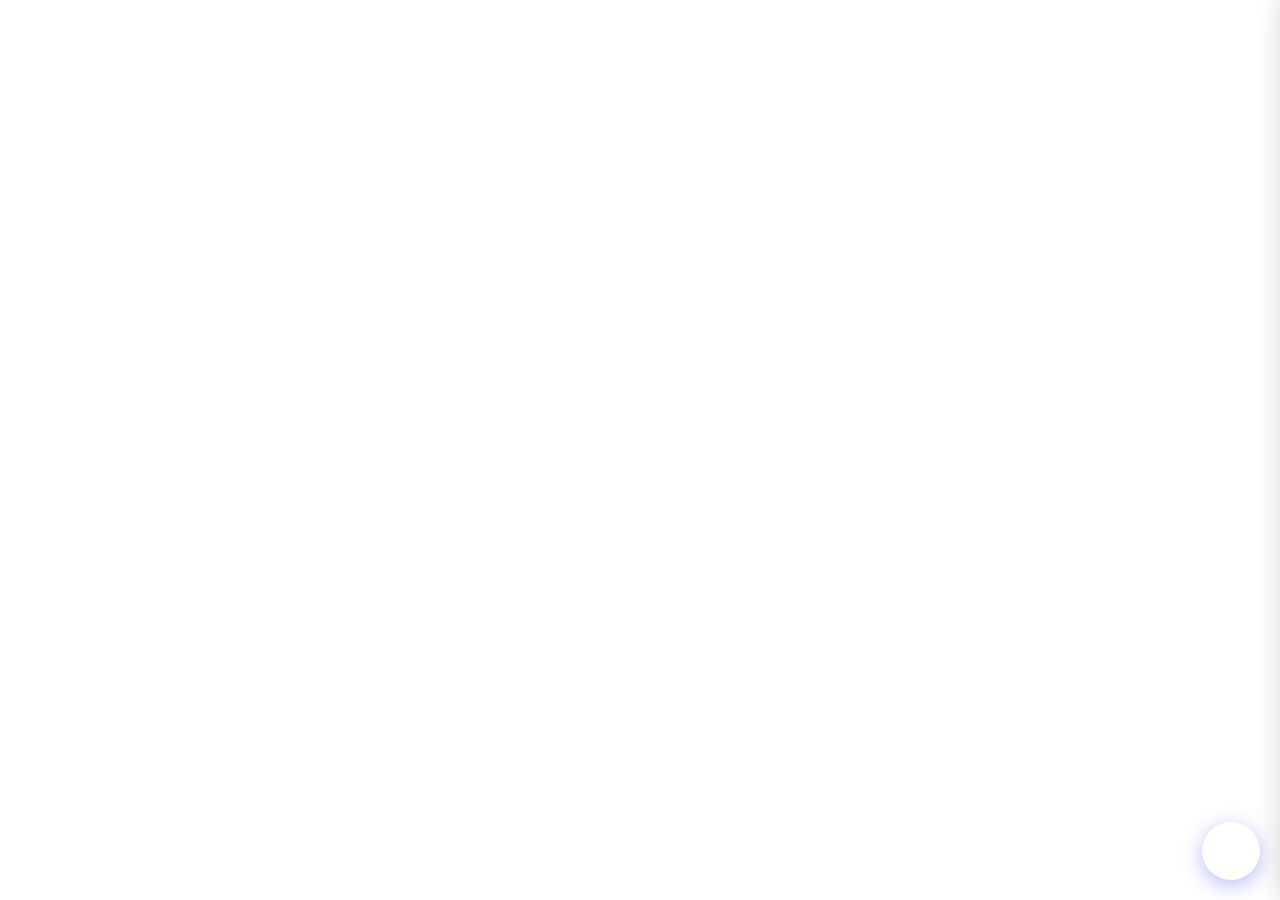
<file: frontend/chat_component.html>
<!DOCTYPE html>
<html lang="en">
<head>
    <style>
        /* ── Gemini Chat Sidebar ── */
        .chat-container {
            position: fixed;
            right: -400px;
            top: 0;
            width: 380px;
            height: 100vh;
            background: var(--chat-bg, rgba(15, 15, 35, 0.98));
            backdrop-filter: blur(20px);
            -webkit-backdrop-filter: blur(20px);
            border-left: 1px solid var(--chat-border, rgba(255, 255, 255, 0.1));
            z-index: 3000;
            display: flex;
            flex-direction: column;
            transition: right 0.4s cubic-bezier(0.4, 0, 0.2, 1),
                        background 0.35s ease,
                        border-color 0.35s ease;
            box-shadow: -10px 0 30px rgba(0, 0, 0, 0.3);
        }

        .chat-container.open { right: 0; }

        .chat-header {
            padding: 1.5rem;
            border-bottom: 1px solid var(--chat-divider, rgba(255, 255, 255, 0.07));
            display: flex;
            justify-content: space-between;
            align-items: center;
            background: var(--chat-header-bg, rgba(255,255,255,0.03));
            transition: background 0.35s ease;
        }

        .chat-header span {
            font-weight: 600;
            color: var(--text-main);
            transition: color 0.35s;
        }

        #chat-close {
            cursor: pointer;
            color: var(--text-muted);
            transition: color 0.3s;
        }
        #chat-close:hover { color: var(--text-main); }

        .chat-messages {
            flex-grow: 1;
            padding: 1rem;
            overflow-y: auto;
            display: flex;
            flex-direction: column;
            gap: 1rem;
            scrollbar-width: thin;
            scrollbar-color: var(--primary) transparent;
        }

        .message {
            max-width: 85%;
            padding: 0.8rem 1rem;
            border-radius: 1rem;
            font-size: 0.9rem;
            line-height: 1.5;
            transition: background 0.35s ease, color 0.35s ease;
        }

        .message.bot {
            background: var(--chat-msg-bot-bg, rgba(255, 255, 255, 0.06));
            color: var(--text-main);
            align-self: flex-start;
            border-bottom-left-radius: 0.2rem;
            border: 1px solid var(--chat-border, rgba(255,255,255,0.08));
        }

        .message.user {
            background: var(--primary);
            color: white;
            align-self: flex-end;
            border-bottom-right-radius: 0.2rem;
        }

        .chat-input-area {
            padding: 1.5rem;
            border-top: 1px solid var(--chat-divider, rgba(255, 255, 255, 0.07));
            display: flex;
            gap: 0.8rem;
            background: var(--chat-header-bg, rgba(255,255,255,0.03));
            transition: background 0.35s ease;
        }

        .chat-input {
            flex-grow: 1;
            background: var(--chat-input-bg, rgba(255, 255, 255, 0.06));
            border: 1px solid var(--chat-border, rgba(255, 255, 255, 0.1));
            border-radius: 0.6rem;
            padding: 0.8rem 1rem;
            color: var(--text-main);
            outline: none;
            font-family: 'Inter', sans-serif;
            font-size: 0.9rem;
            transition: all 0.35s ease;
        }
        .chat-input::placeholder { color: var(--text-muted); }
        .chat-input:focus { border-color: var(--primary); box-shadow: 0 0 0 3px rgba(var(--primary-rgb, 99,102,241), 0.15); }

        .chat-toggle {
            position: fixed;
            right: 20px;
            bottom: 20px;
            width: 58px;
            height: 58px;
            border-radius: 50%;
            background: var(--primary);
            color: white;
            display: flex;
            align-items: center;
            justify-content: center;
            font-size: 1.4rem;
            cursor: pointer;
            z-index: 2999;
            box-shadow: 0 5px 20px rgba(99, 102, 241, 0.45);
            transition: all 0.3s;
            border: none;
        }
        .chat-toggle:hover {
            transform: scale(1.1);
            box-shadow: 0 8px 28px rgba(99, 102, 241, 0.6);
        }

        /* ── Light Mint Theme Overrides ── */
        body.light-theme .chat-container {
            --chat-bg: rgba(240, 253, 249, 0.97);
            --chat-border: rgba(16, 185, 129, 0.2);
            --chat-divider: rgba(16, 185, 129, 0.12);
            --chat-header-bg: rgba(255, 255, 255, 0.6);
            --chat-msg-bot-bg: rgba(16, 185, 129, 0.06);
            --chat-input-bg: rgba(255, 255, 255, 0.85);
            box-shadow: -6px 0 30px rgba(16, 185, 129, 0.1);
        }

        body.light-theme .chat-input {
            color: #1e293b;
        }

        body.light-theme .chat-toggle {
            box-shadow: 0 5px 20px rgba(13, 148, 136, 0.4);
        }
        body.light-theme .chat-toggle:hover {
            box-shadow: 0 8px 28px rgba(13, 148, 136, 0.6);
        }
    </style>
</head>
<body>
    
    <!-- ── Chat UI ── -->
    <button class="chat-toggle" id="chat-toggle" aria-label="Open FairSight Chat">
        <i class="fas fa-comment-dots"></i>
    </button>

    <div class="chat-container" id="chat-container">
        <div class="chat-header">
            <div style="display: flex; align-items: center; gap: 0.8rem;">
                <i class="fas fa-robot accent"></i>
                <span>FairSight Assistant</span>
            </div>
            <i class="fas fa-times" id="chat-close"></i>
        </div>
        
        <div class="chat-messages" id="chat-messages">
            <div class="message bot">
                Hello! I'm Gemini, your FairSight AI companion. Ask me anything about your data's fairness metrics or how to mitigate detected biases.
            </div>
        </div>

        <div class="chat-input-area">
            <input type="text" class="chat-input" id="chat-input" placeholder="Type your question...">
            <button class="btn btn-primary" style="padding: 0.8rem 1rem;" id="chat-send">
                <i class="fas fa-paper-plane"></i>
            </button>
        </div>
    </div>

    <!-- The actual logic will be in js/chat.js -->
</body>
</html>
</file>
